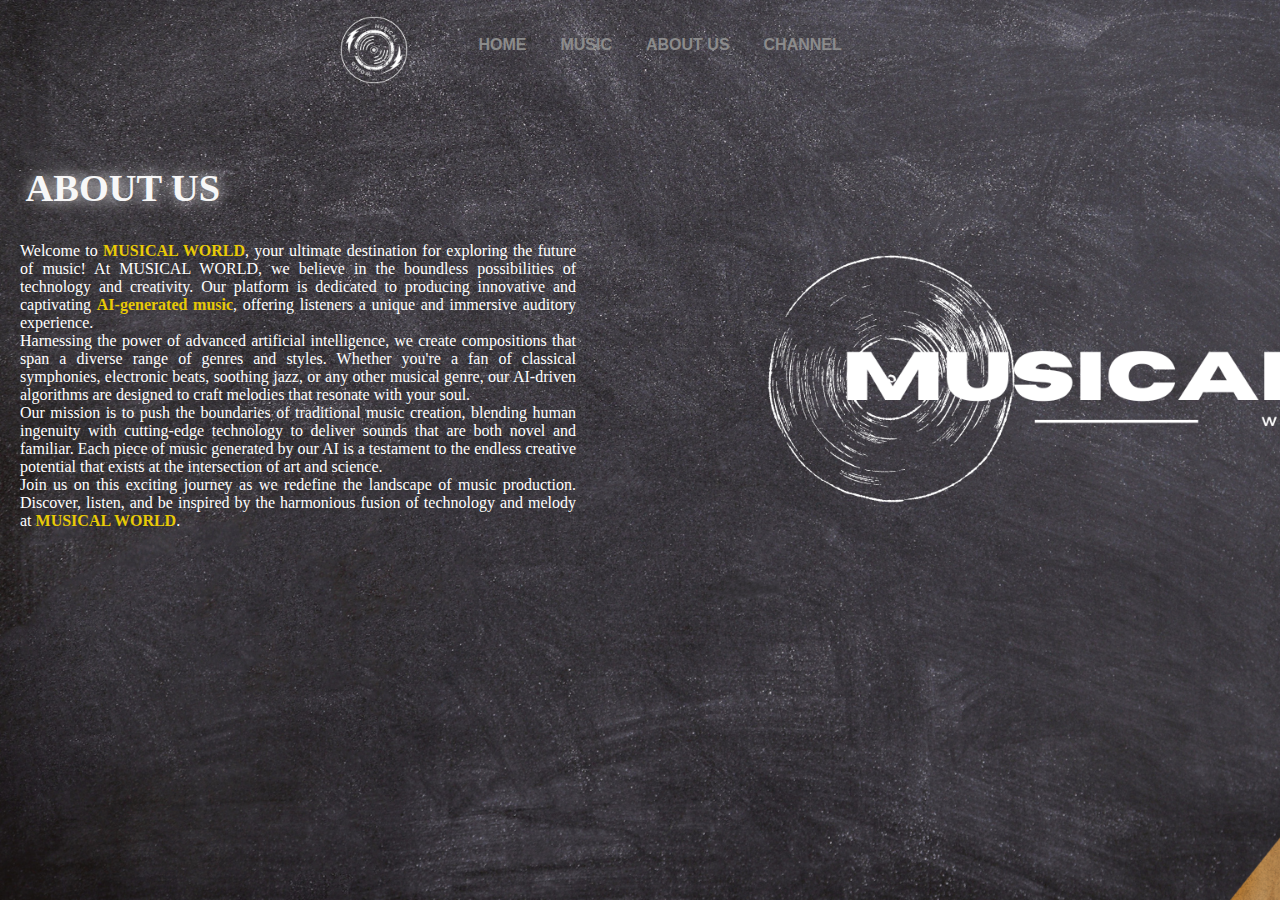
<file: about.html>
<html>
    <head>
        <title>Musical World</title>
        <link rel="stylesheet" href="style.css">
        <meta charset="UTF-8" />
        <meta http-equiv="X-UA-Compatible" content="IE=edge">
        <meta name="viewport" content="width=device-width, initial-scale=1.0">
    </head>
    <body id="background">
        <div class="container2">
            <nav class="navbar">
                <img src="logo2.png" alt="error" class="logo">
                <ul>
                    <li><a href="index.html" class="items active">HOME</a></li>
                    <li><a href="music.html" class="items">MUSIC</a></li>
                    <li><a href="about.html" class="items active">ABOUT US</a></li>
                    <li><a href="https://www.youtube.com/@musicalworld9912" class="items">CHANNEL</a></li>
                </ul>
            </nav>
            <div class="heading">
                <h1>ABOUT US</h1>
            </div>
            <div class="para">
                <p>Welcome to <b>MUSICAL WORLD</b>, your ultimate destination for exploring the future of music! At MUSICAL WORLD, we believe in the boundless possibilities of technology and creativity. Our platform is dedicated to producing innovative and captivating <b>AI-generated music</b>, offering listeners a unique and immersive auditory experience.<br/>

                    Harnessing the power of advanced artificial intelligence, we create compositions that span a diverse range of genres and styles. Whether you're a fan of classical symphonies, electronic beats, soothing jazz, or any other musical genre, our AI-driven algorithms are designed to craft melodies that resonate with your soul.<br/>
                    
                    Our mission is to push the boundaries of traditional music creation, blending human ingenuity with cutting-edge technology to deliver sounds that are both novel and familiar. Each piece of music generated by our AI is a testament to the endless creative potential that exists at the intersection of art and science.<br/>
                    
                    Join us on this exciting journey as we redefine the landscape of music production. Discover, listen, and be inspired by the harmonious fusion of technology and melody at <b>MUSICAL WORLD</b>.</p>
            </div>
        </div>
    </body>
</html>
</file>
<file: style.css>
@keyframes slideUp{
    from{
        transform: translateY(50px);
        opacity: 0;
    }
    to{
        transform: translateY(0px);
        opacity: 1;
    }
}
@keyframes fade{
    from{
        opacity: 0;
    }
    to{
        opacity: 1;
    }
}
html{
    animation: fade 1s ease;
}
.container{
    display: flex;
    height: 100vh;
    width: 100%;
}
nav{
    display: flex;
    flex-wrap: wrap;
    flex-direction: row;
}
.navbar{
    position: absolute;
    padding: 0px 0px 0px 285px;
    width: 70%;
    align-items: center;
    justify-content: space-evenly;
}
.logo{
    width: 100px;
    cursor: pointer;
}
.navbar ul{
    margin-top: -10px;
}
.navbar ul li{
    display: inline-block;
    list-style: none;
    margin: -20px 15px;
}
.navbar ul li a{
    text-decoration: none;
    color: rgb(139, 139, 139);
    font-weight: bold;
    display: flex;
    flex-wrap: wrap;
    flex-direction: row;
    font-family: Arial, Helvetica, sans-serif;
    transition-duration: 1s;
}
.navbar ul li a:hover{
    color: white;
}
.content{
    display: flex;
    width: 100%;
    align-items: center;
    flex-flow: column;
}
.right-col{
    display: flex;
    flex-wrap: wrap;
    flex-direction: column;
    align-items: center;
}
.right-col p{
    position: absolute;
    text-align: center;
    color: white;
    top: 80%;
    left: 47%;
    flex-flow: column;
    animation: slideUp 1s ease;
}
#mute{
    display: flex;
    flex-wrap: wrap;
    flex-direction: column;
    position: absolute;
    width: 50px;
    top: 88%;
    left: 49%;
    filter:drop-shadow(0px 0px 15px rgb(255, 255, 255));
    cursor: pointer;
    flex-flow: column;
    animation: slideUp 2s ease;
}
.video-clip{
    display: flex;
    flex-wrap: wrap;
    position: absolute;
    right: 0;
    bottom: 0;
    z-index: -1;
    background-attachment: fixed;
}
script{
    visibility: hidden;
}
@media (min-aspect-ratio:16/9){
    .video-clip{
        width:100%;
        height:auto;
    }
}
@media (max-aspect-ratio:16/9){
    .video-clip{
        width:auto;
        height:100%;
    }
}
@media only screen and (max-width:800px) {
    /* For tablets: */
    .navbar ul li {
      height: auto;
      width: 100%;

    }
    .logo{
        margin: auto;
        padding: 0;
    }
    .content {
      width: 100%;
    }
    .container {
        width: 100%;
      }
      .container1 .music-container .music-box{
        height: 27rem;
        width: 90%;
        flex-flow: column;
      }
      .container1 .music-container .music-box .music-img{
        height: 80%;
        width: 100%;
      }
      .container1 .music-container .music-box .music{
        height: 20%;
        width: 100%;
      }
      .container1 .heading{
        width: 100%;
      }
  }
  @media only screen and (max-width:500px) {
    /* For mobile phones: */
    .navbar ul li {
        height: 100%;
        width: auto;
    }
    .logo{
        margin: 0;
        padding: 0;
    } 
    .content, .container {
      height: 80%;
      width: 100%;
    }
  }


  /*-----------------------------MUSIC PAGE CSS------------------------------ */


*{
    margin: 0;
    padding: 0;
    box-sizing: border-box;
}
body{
    background-image: url(media/wall3.png);
    display: flex;
    background-size: cover;
    background-repeat: no-repeat;
    background-attachment: fixed;
}
.container1{
    width: 100%;
    height: 100vh;
}
.container1 .heading{
    display: flex;
    padding: 2rem 0;
    font-size: larger;
    font-weight: bold;
    width: 80%;
    padding-top: 10%;
    padding-left: 30%;
    text-shadow: 0px 0px 15px white;
    color: rgb(245, 245, 245);
    word-spacing: 200px;
    animation: slideUp 1s ease;
}
.container1 .music-container{
    display: flex;
    width: 100%;
    align-items: center;
    flex-flow: column;
}
.container1 .music-container .music-box{
    height: 16rem;
    width: 80%;
    display: flex;
    align-items: center;
    background-color: rgba(128, 128, 128, 0.582);
    backdrop-filter: blur(4px);
    border-radius: 1rem;
    box-shadow: 0px 0px 15px white;
    overflow: hidden;
    margin: 2rem;
    animation: slideUp 2s ease;
}
.container1 .music-container .music-box .music-img{
    height: 100%;
    width: 25%;
}
.container1 .music-container .music-box .music-img img{
    height: 100%;
    width: 100%;
    border-radius: 1rem;
}
.container1 .music-container .music-box .music{
    width: 75%;
}
.container1 .music-container .music-box .music audio{
    width: 100%;
    outline: none;
}
.container1 .music-container .music-box .music audio::-webkit-media-controls-enclosure{
   background: none;
}
.container1 .music-container .music-box .music audio::-webkit-media-controls-enclosure:hover{
    background: none;
 }


 /*-------------------------------About Us Section------------------------------*/

 .container2 .heading{
    display: flex;
    padding: 2rem 0;
    font-size: larger;
    font-weight: bold;
    width: 80%;
    padding-top: 13%;
    padding-left: 2%;
    text-shadow: 0px 0px 15px white;
    color: rgb(247, 247, 247);
    animation: slideUp 1s ease;
}
#background{
    background-image: url(media/wall4.png);
    display: flex;
    background-repeat: no-repeat;
    background-attachment: fixed;
}
.para{
    display: flex;
    text-align:justify;
    color: white;
    width: 45%;
    padding-left: 20px;
    animation: slideUp 1.5s ease;
}
b{
    color: rgb(232, 202, 6);
}
</file>
